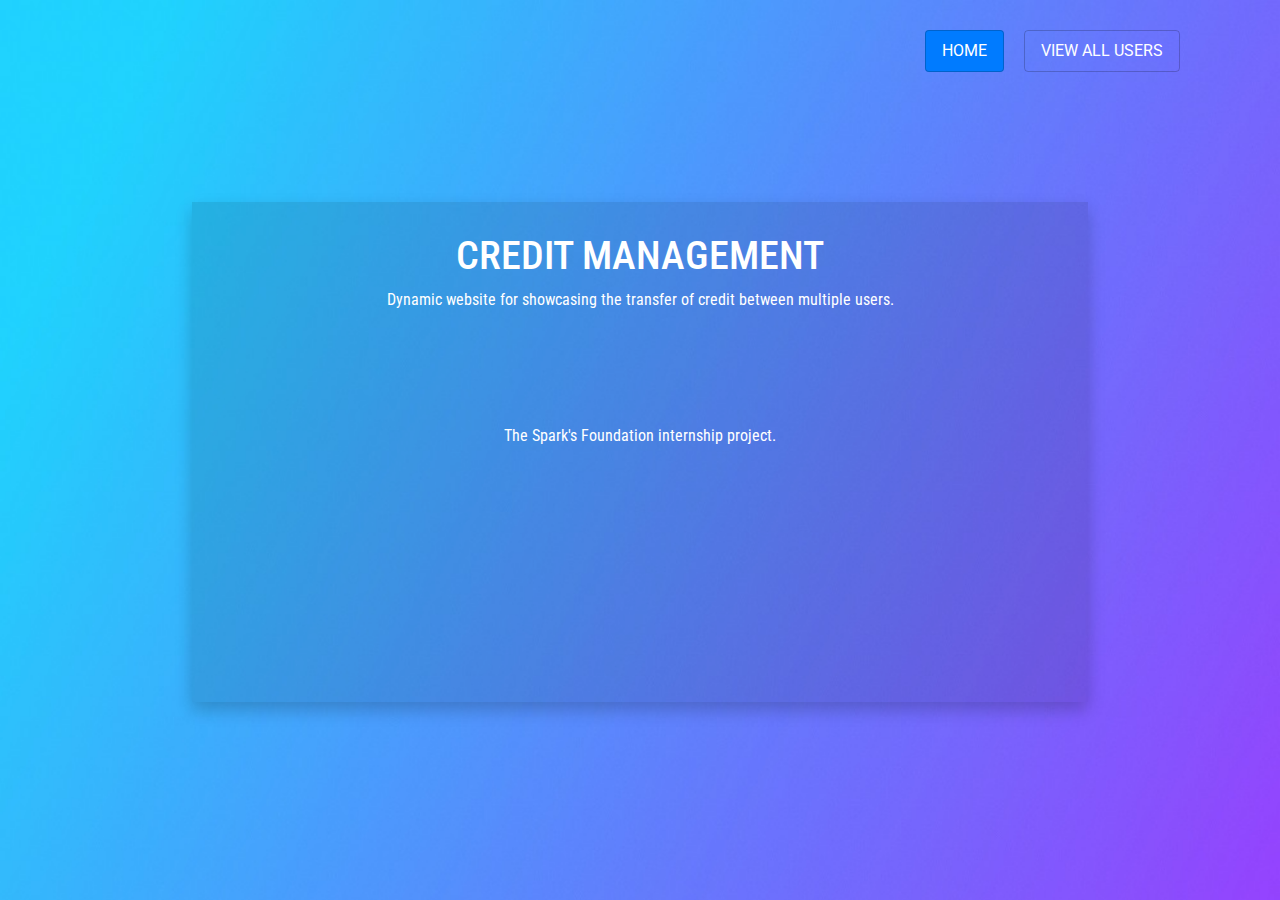
<file: index.html>
<!DOCTYPE html>
    
    <header>
        
        <meta charset="utf-8">

        <!--========Personal style sheet link===========-->
        <link rel="stylesheet" href="css/style.css">

        <!--========Bootstrap cdn link============-->
        <link rel="stylesheet" href="https://stackpath.bootstrapcdn.com/bootstrap/4.3.1/css/bootstrap.min.css" integrity="sha384-ggOyR0iXCbMQv3Xipma34MD+dH/1fQ784/j6cY/iJTQUOhcWr7x9JvoRxT2MZw1T" crossorigin="anonymous">

        <!--==========Animated css cdn link===========-->
        <link rel="stylesheet" href="https://cdnjs.cloudflare.com/ajax/libs/animate.css/3.7.2/animate.css" />
        
        <!--==========Google fonts link==========-->
        <link href="https://fonts.googleapis.com/css?family=Montserrat|Oswald|Poppins|Roboto|Roboto+Condensed|Roboto+Mono&display=swap" rel="stylesheet">
        <!--

            font-family: 'Roboto Condensed', sans-serif;
            font-family: 'Montserrat', sans-serif;
            font-family: 'Roboto', sans-serif;
            font-family: 'Oswald', sans-serif;
            font-family: 'Roboto Mono', monospace;
            font-family: 'Poppins', sans-serif;

        -->

    </header>

    <body id="index-body">
        
        <!--=============Navigation bar=============-->
        <div id="navbar" class="container animated slideInDown">

            <ul class="nav nav-pills justify-content-end">
                <li class="nav-item"><a class="nav-link active" href="#">HOME</a></li>
                <li class="nav-item"><a class="nav-link" href="/users.php">VIEW ALL USERS</a></li>
            </ul>

        </div>

        <!--===========Introductory banner============-->
        <div id="box" class="container animated bounce">
            <h1>CREDIT MANAGEMENT</h1>
            <p>Dynamic website for showcasing the transfer of credit between multiple users.</p>

            <br>
            <br>
            <br>
            <br>

            <p>The Spark's Foundation internship project.</p>

        </div>

    </body>

</html>
</file>
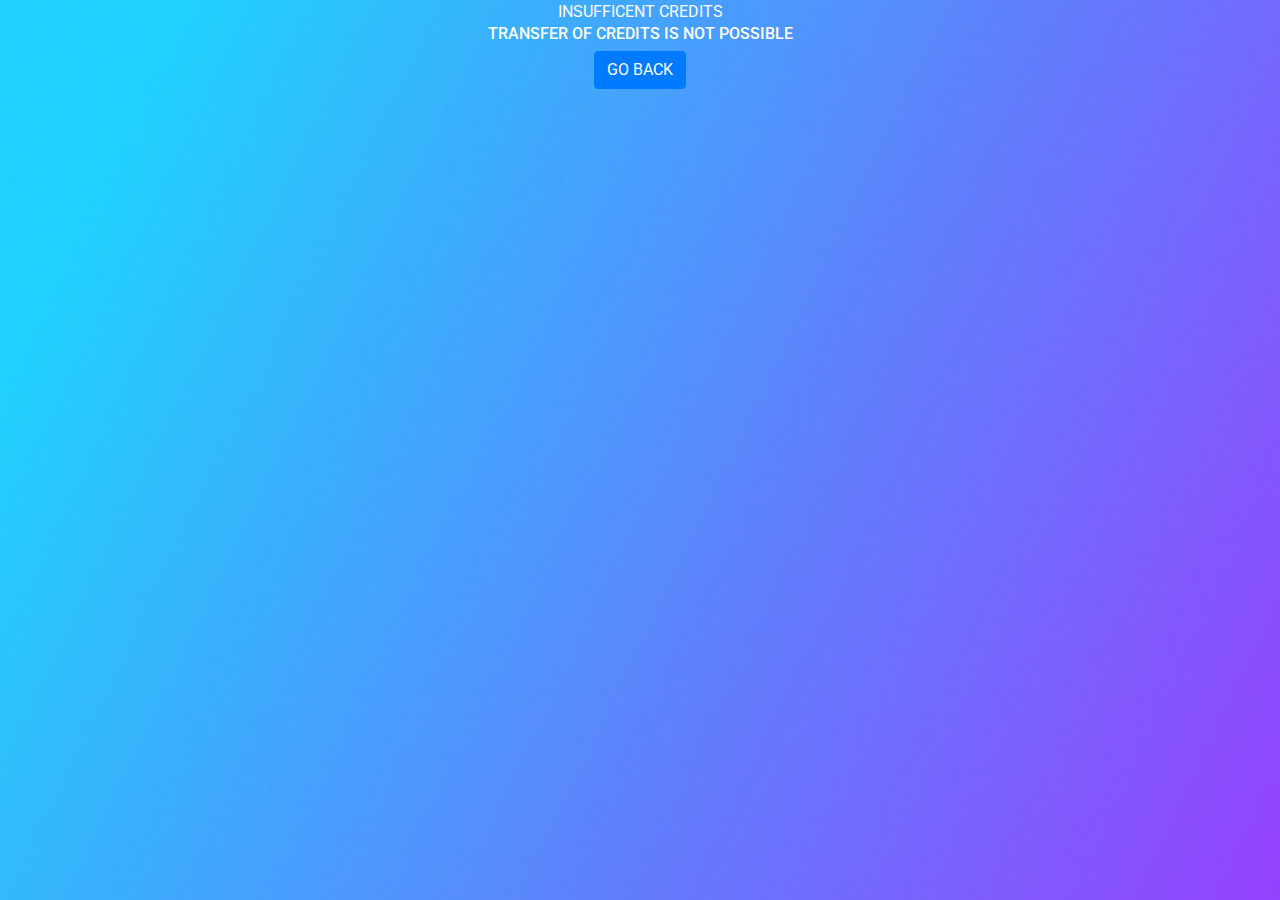
<file: insufficient_credits.html>
<!DOCTYPE html>
    <header>        

            <meta charset="utf-8">

            <!--========Personal style sheet link===========-->
            <link rel="stylesheet" href="css/style.css">
    
            <!--========Bootstrap cdn link============-->
            <link rel="stylesheet" href="https://stackpath.bootstrapcdn.com/bootstrap/4.3.1/css/bootstrap.min.css" integrity="sha384-ggOyR0iXCbMQv3Xipma34MD+dH/1fQ784/j6cY/iJTQUOhcWr7x9JvoRxT2MZw1T" crossorigin="anonymous">
    
            <!--==========Google fonts link==========-->
            <link href="https://fonts.googleapis.com/css?family=Montserrat|Oswald|Poppins|Roboto|Roboto+Condensed|Roboto+Mono&display=swap" rel="stylesheet">
            <!--
    
                font-family: 'Roboto Condensed', sans-serif;
                font-family: 'Montserrat', sans-serif;
                font-family: 'Roboto', sans-serif;
                font-family: 'Oswald', sans-serif;
                font-family: 'Roboto Mono', monospace;
                font-family: 'Poppins', sans-serif;
    
            -->
    
    </header>

    <body 
    style="margin: 0;
    padding: 0;
    width: 100%;
    height: 100%;
    background: url('/images/gradient.jpg');
    background-size: cover;">

    <div class="container " style="color: white; margin: auto; text-align: center;">
            <h1">INSUFFICENT CREDITS</h1>
            <h6>TRANSFER OF CREDITS IS NOT POSSIBLE</h6>
            <a id="goback-btn" href="/users.php" class="btn btn-primary" role="button">GO BACK</a>
    </div>    
    
    </body>
</html>
</file>
<file: css/style.css>
#index-body, #users-body, #details-body, #credit-transfer-body{
    margin: 0;
    padding: 0;
    width: 100%;
    height: 100%;
    background: url('/images/gradient.jpg');
    background-size: cover;
}

#navbar{
    margin: auto;
    margin-top: 0;
    padding: 20px;
}

#navbar ul li{
    padding: 10px;
}

#navbar ul li a{
    color: white;
    border: 1px solid rgba(0, 0, 0, 0.2);
}

#navbar ul li a:hover{
    border: 1px solid white;
}

#box{
    width: 70%;
    height: 500px;
    margin: auto;
    margin-top: 100px;
    padding: 30px;
    text-align: center;
    color: white;
    font-family: 'Roboto Condensed', sans-serif;
    background: rgba(0, 0, 0, 0.1);
    box-shadow: 0 8px 16px 0 rgba(0,0,0,0.2);

}

#details-box{
    width: 500px;
    height: 500px;
    margin: auto;
    margin-top: 100px;
    padding: 30px;
    text-align: center;
    color: black;
    font-family: 'Roboto Condensed', sans-serif;
    background: #E2E1DC;
    border-radius: 2%;
    box-shadow: 0 8px 16px 0 rgba(0,0,0,0.2);
}

#details-box img{
    width: 200px;
    height: 200px;
    border-radius: 50%;
    margin: auto;
    margin-top: 5px;
    margin-bottom: 15px;
}

.card{
    width: 300px;
    height: 400px;
    text-align: center;
    font-family: 'Roboto Condensed', sans-serif;
    margin: auto;
    margin-top: 5%;
    margin-left: 5%;
    margin-bottom: 5%;
    box-shadow: 0 8px 16px 0 rgba(0,0,0,0.2);
    float: left;
}

.card-body{
    background: rgba(0, 0, 0, 0.1);
}

#view-btn{
    margin: auto;
    margin-top: 35px;
}

#transfer-btn{
    margin: auto;
    margin-top: 35px;
}

#credit-transfer-box{
    width: 100%;
    height: 100%;
    padding: 20px;
    margin: auto;
    margin-top: 5%;
    margin-bottom: 5%;
    text-align: center;
    font-family: 'Roboto Condensed', sans-serif;
    background: #E2E1DC;
    box-shadow: 0 8px 16px 0 rgba(0,0,0,0.2);
}

#credit-transfer-box img{
    width: 200px;
    height: 200px;
    border-radius: 50%;
    margin: auto;
    margin-top: 5px;
    margin-bottom: 15px;
}
</file>
